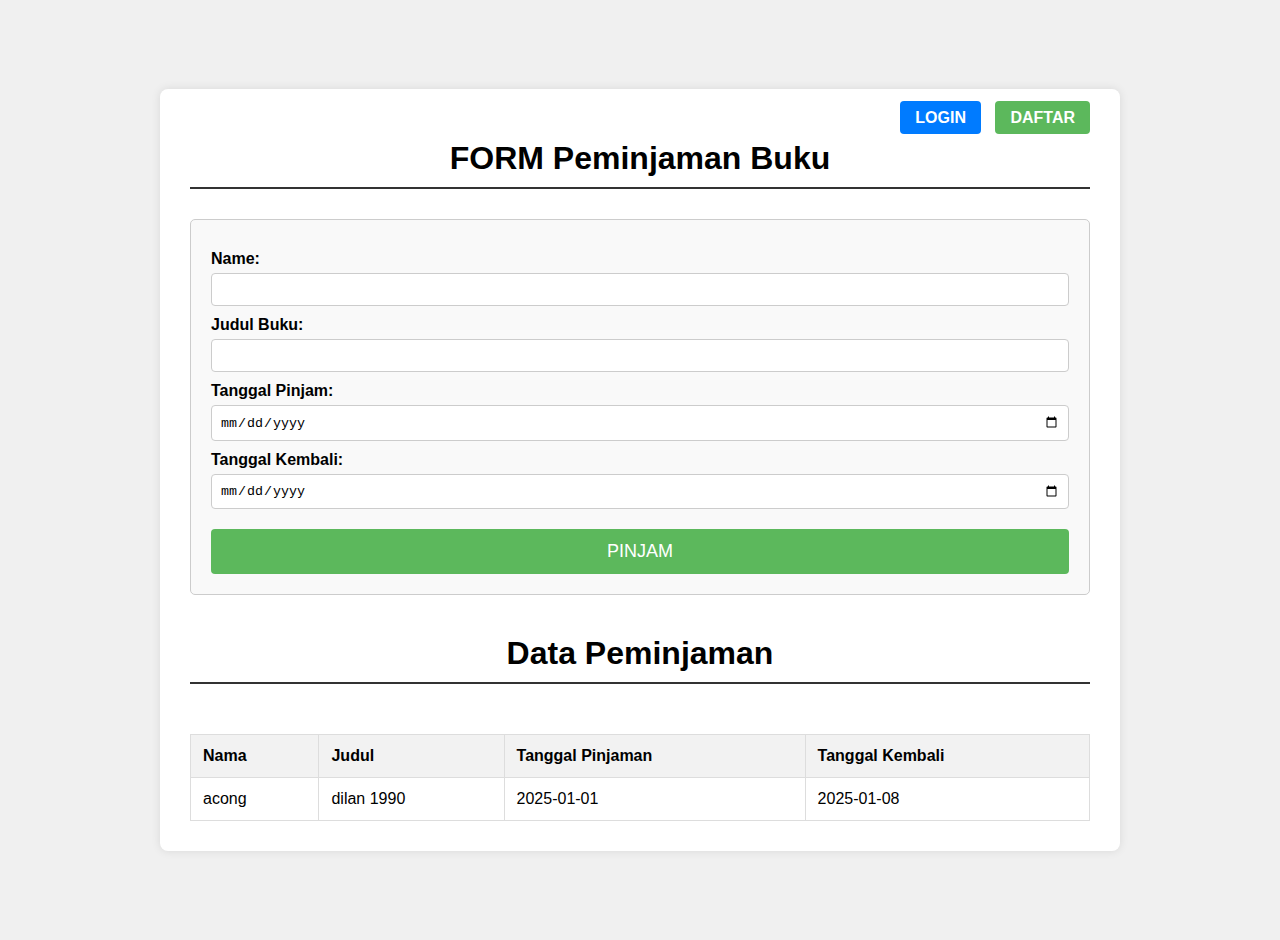
<file: index.html>
<!DOCTYPE html>
<html lang="id">
<head>
    <meta charset="UTF-8">
    <meta name="viewport" content="width=device-width, initial-scale=1.0">
    <title>Peminjaman Buku</title>
    <link rel="stylesheet" href="style.css">
</head>
<body>

    <div class="container-main">
        
        <div class="top-nav">
            <a href="informasi_buku.html" class="btn-info">INFO BUKU</a>
            
            <a href="login.html" class="btn-login">LOGIN</a>
            <a href="register.html" class="btn-register">DAFTAR</a>
        </div>

        <h1 class="header-main">FORM Peminjaman Buku</h1>

        <div class="loan-form-container">
            <form id="pinjam-form">
                <label for="name">Name:</label>
                <input type="text" id="name" required>
                <label for="mapei">Judul Buku:</label>
                <input type="text" id="mapei" required>
                <label for="tanggal-pinjam">Tanggal Pinjam:</label>
                <input type="date" id="tanggal-pinjam" required>
                <label for="tanggal-kembali">Tanggal Kembali:</label>
                <input type="date" id="tanggal-kembali" required>
                
                <button type="submit">PINJAM</button>
            </form>
        </div>

        <h1 class="header-main">Data Peminjaman</h1>
        <div class="data-table-container">
            <table>
                <thead>
                    <tr>
                        <th>Nama</th>
                        <th>Judul</th>
                        <th>Tanggal Pinjaman</th>
                        <th>Tanggal Kembali</th>
                    </tr>
                </thead>
                <tbody id="data-pinjaman-body">
                    <tr><td>acong</td><td>dilan 1990</td><td>2025-01-01</td><td>2025-01-08</td></tr>
                </tbody>
            </table>
        </div>
    </div>

</body>
</html>
</file>
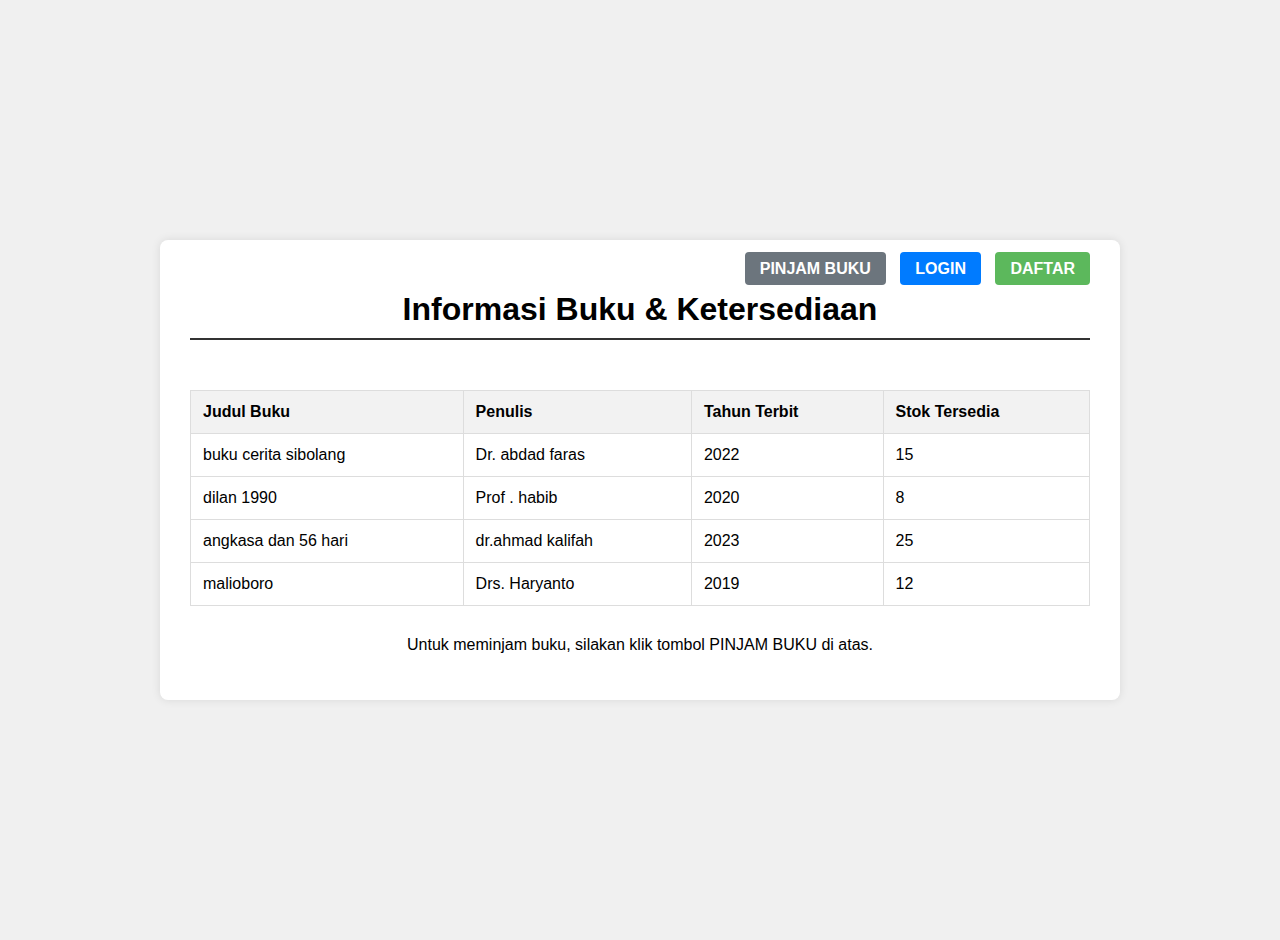
<file: informasi_buku.html>
<!DOCTYPE html>
<html lang="id">
<head>
    <meta charset="UTF-8">
    <meta name="viewport" content="width=device-width, initial-scale=1.0">
    <title>Informasi Buku</title>
    <link rel="stylesheet" href="style.css">
</head>
<body>

    <div class="container-main">
        
        <div class="top-nav">
            <a href="index.html" class="btn-info" style="background-color: #6c757d;">PINJAM BUKU</a>
            <a href="login.html" class="btn-login">LOGIN</a>
            <a href="register.html" class="btn-register">DAFTAR</a>
        </div>

        <h1 class="header-main">Informasi Buku & Ketersediaan</h1>

        <div class="data-table-container">
            <table>
                <thead>
                    <tr>
                        <th>Judul Buku</th>
                        <th>Penulis</th>
                        <th>Tahun Terbit</th>
                        <th>Stok Tersedia</th>
                    </tr>
                </thead>
                <tbody>
                    <tr>
                        <td>buku cerita sibolang </td>
                        <td>Dr. abdad faras</td>
                        <td>2022</td>
                        <td>15</td>
                    </tr>
                    <tr>
                        <td>dilan 1990</td>
                        <td>Prof . habib</td>
                        <td>2020</td>
                        <td>8</td>
                    </tr>
                    <tr>
                        <td>angkasa dan 56 hari</td>
                        <td>dr.ahmad kalifah</td>
                        <td>2023</td>
                        <td>25</td>
                    </tr>
                    <tr>
                        <td>malioboro</td>
                        <td>Drs. Haryanto</td>
                        <td>2019</td>
                        <td>12</td>
                    </tr>
                </tbody>
            </table>
        </div>
        <p style="text-align: center; margin-top: 30px;">Untuk meminjam buku, silakan klik tombol PINJAM BUKU di atas.</p>
    </div>

</body>
</html>
</file>
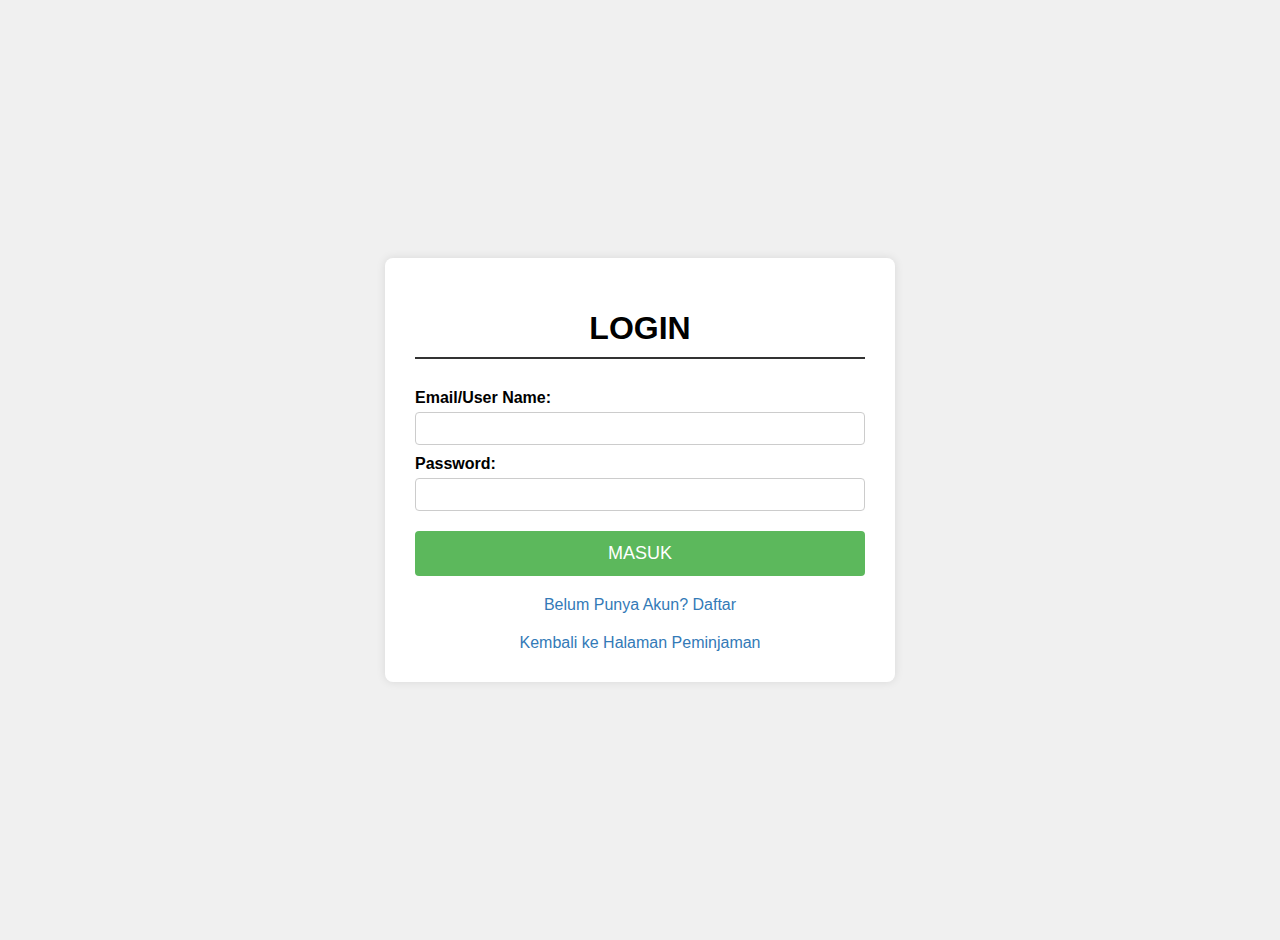
<file: login.html>
<!DOCTYPE html>
<html lang="id">
<head>
    <meta charset="UTF-8">
    <meta name="viewport" content="width=device-width, initial-scale=1.0">
    <title>Login</title>
    <link rel="stylesheet" href="style.css">
</head>
<body>

    <div class="container">
        <h1 class="header-main">LOGIN</h1>
        <form>
            <div class="form-group">
                <label for="email-login">Email/User Name:</label>
                <input type="text" id="email-login">
            </div>
            <div class="form-group">
                <label for="password-login">Password:</label>
                <input type="password" id="password-login">
            </div>
            <button type="submit" class="auth-button">MASUK</button>
        </form>
        <a href="register.html" class="form-link">Belum Punya Akun? Daftar</a>
        <a href="index.html" class="form-link">Kembali ke Halaman Peminjaman</a>
    </div>

</body>
</html>
</file>
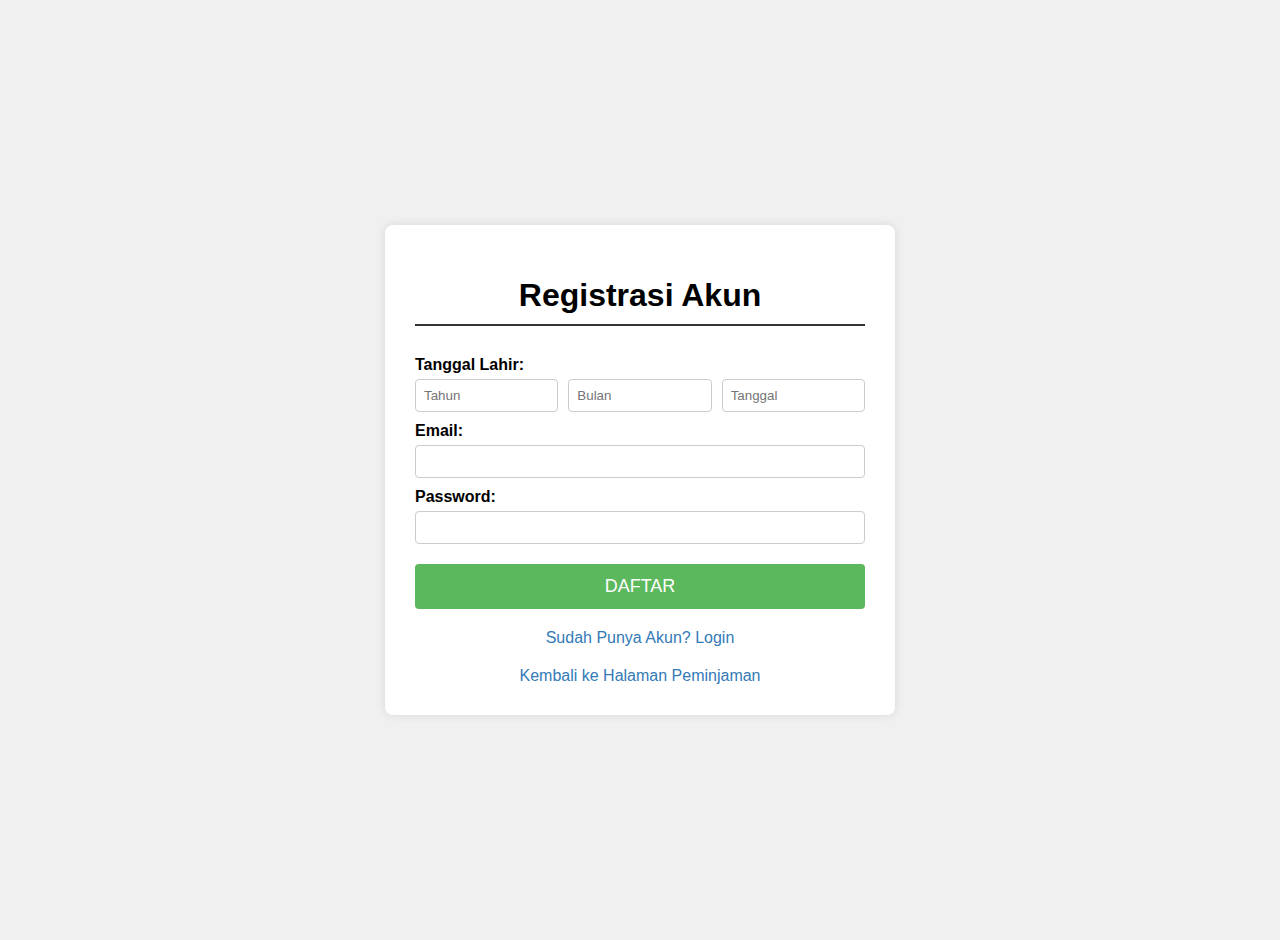
<file: register.html>
<!DOCTYPE html>
<html lang="id">
<head>
    <meta charset="UTF-8">
    <meta name="viewport" content="width=device-width, initial-scale=1.0">
    <title>Registrasi Akun</title>
    <link rel="stylesheet" href="style.css">
</head>
<body>

    <div class="container">
        <h1 class="header-main">Registrasi Akun</h1>
        <form>
            <div class="form-group">
                <label>Tanggal Lahir:</label>
                <div class="date-inputs">
                    <input type="text" placeholder="Tahun" class="date-input">
                    <input type="text" placeholder="Bulan" class="date-input">
                    <input type="text" placeholder="Tanggal" class="date-input">
                </div>
            </div>
            <div class="form-group">
                <label for="email-regis">Email:</label>
                <input type="email" id="email-regis">
            </div>
            <div class="form-group">
                <label for="password-regis">Password:</label>
                <input type="password" id="password-regis">
            </div>
            <button type="submit" class="auth-button">DAFTAR</button>
        </form>
        <a href="login.html" class="form-link">Sudah Punya Akun? Login</a>
        <a href="index.html" class="form-link">Kembali ke Halaman Peminjaman</a>
    </div>

</body>
</html>
</file>
<file: style.css>
body {
    font-family: Arial, sans-serif;
    background-color: #f0f0f0;
    margin: 0;
    padding: 20px;
    display: flex;
    justify-content: center;
    align-items: center;
    min-height: 100vh;
}


.container {
    max-width: 450px;
    width: 100%;
    background-color: #fff;
    padding: 30px;
    box-shadow: 0 0 10px rgba(0, 0, 0, 0.1);
    border-radius: 8px;
    text-align: center;
}


.container-main {
    max-width: 900px;
    width: 100%;
    background-color: #fff;
    padding: 30px;
    box-shadow: 0 0 10px rgba(0, 0, 0, 0.1);
    border-radius: 8px;
    position: relative;
}

.header-main {
    text-align: center;
    border-bottom: 2px solid #333;
    padding-bottom: 10px;
    margin-bottom: 30px;
}


.top-nav {
    position: absolute;
    top: 20px;
    right: 30px;
    z-index: 10;
}

.top-nav a {
    text-decoration: none;
    padding: 8px 15px;
    margin-left: 10px;
    border-radius: 4px;
    font-weight: bold;
    color: white;
}

.btn-login {
    background-color: #007bff; 
}

.btn-register {
    background-color: #5cb85c; 
}



.loan-form-container {
    border: 1px solid #ccc;
    padding: 20px;
    margin-bottom: 40px;
    border-radius: 5px;
    background-color: #f9f9f9;
}

.loan-form-container label, .form-group label {
    display: block;
    margin-top: 10px;
    font-weight: bold;
    text-align: left;
}

.loan-form-container input, .form-group input {
    width: 100%;
    padding: 8px;
    margin-top: 5px;
    box-sizing: border-box;
    border: 1px solid #ccc;
    border-radius: 4px;
}

.loan-form-container button, .auth-button {
    width: 100%;
    padding: 12px;
    margin-top: 20px;
    background-color: #5cb85c;
    color: white;
    border: none;
    border-radius: 4px;
    cursor: pointer;
    font-size: 18px;
}

/* Styling Tabel */
.data-table-container {
    overflow-x: auto;
}

table {
    width: 100%;
    border-collapse: collapse;
    margin-top: 20px;
}

table th, table td {
    padding: 12px;
    border: 1px solid #ddd;
    text-align: left;
}

table th {
    background-color: #f2f2f2;
}


.form-link {
    display: block;
    margin-top: 20px;
    color: #337ab7;
    text-decoration: none;
}
.date-inputs {
    display: flex;
    gap: 10px;
}

.date-inputs input {
    flex: 1;
}
</file>
